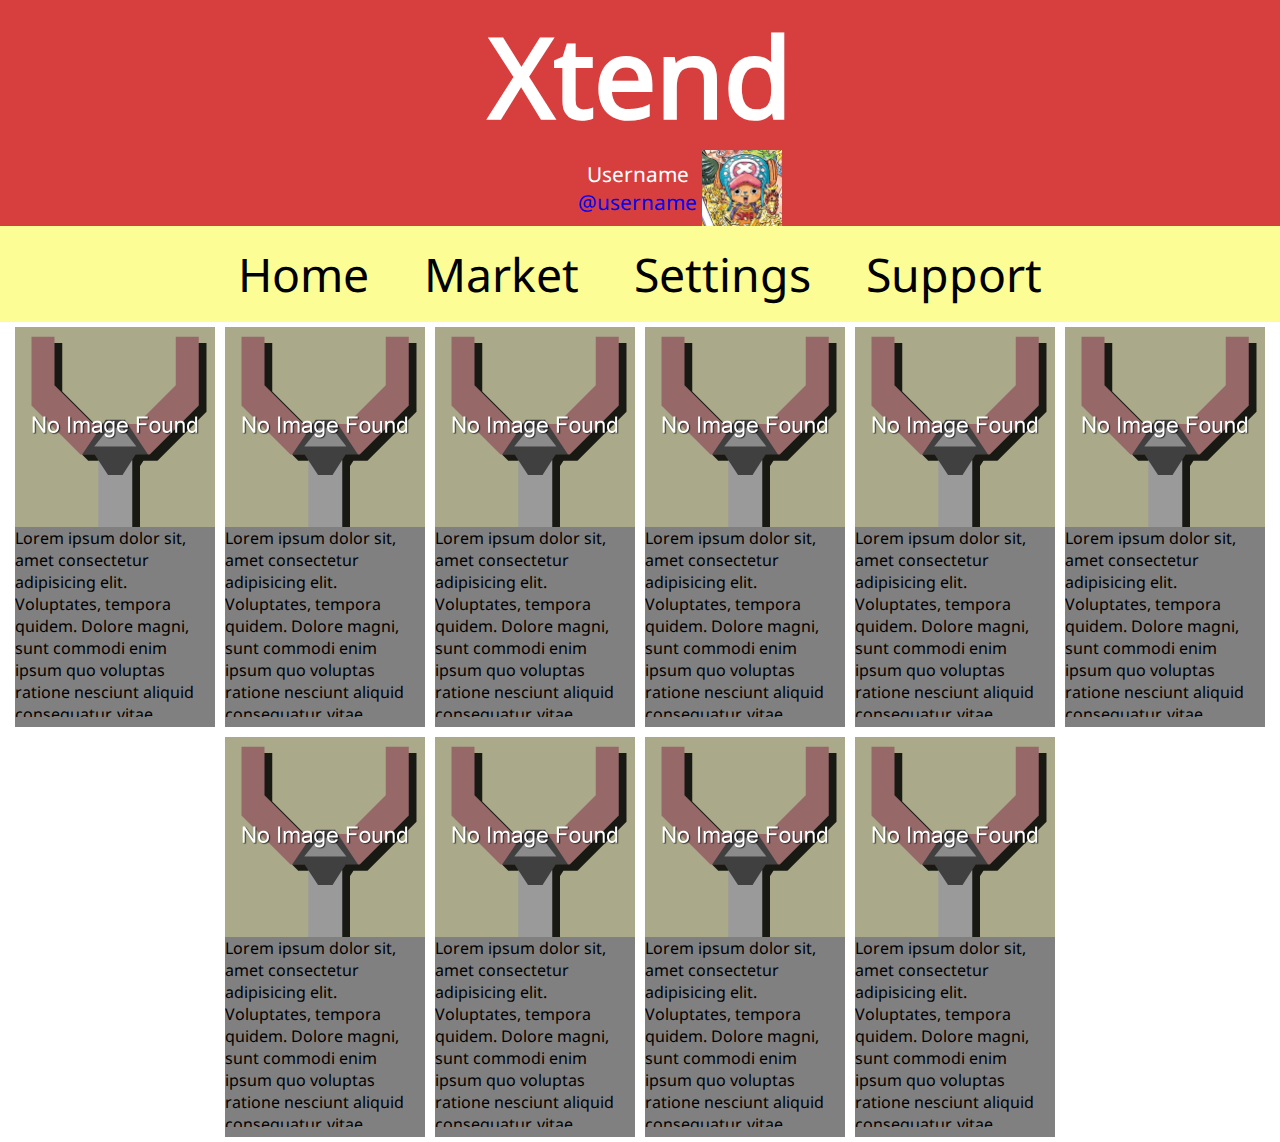
<file: home.html>
<!DOCTYPE html>
<html lang="en">
<head>
    <meta charset="UTF-8">
    <meta http-equiv="X-UA-Compatible" content="IE=edge">
    <meta name="viewport" content="width=device-width, initial-scale=1.0">
    <base href=".">
    <link rel="stylesheet" href="./style.css">
    <title>Xtend - Home</title>
    <script src="/Scripts/Demo.js" type="module"></script>
</head>
    <!--Gotta add a wrapper for this and then a user section-->
    <!--User section should have a min width to hide or display the username...-->
    <div id="HomeHeader">
        <h1 id="HomeHeader">Xtend</h1>
        <div class="User">
            <ul>
                <ul id="u">
                    <p>Username</p>
                    <a href="./user.html">@username</a>
                </ul>
                
                <img src="Images/ChopperTest.jpg">
            </ul>
        </div>
    </div>

    <!--This nav bar is really nice, experiment with it later.-->
    <div id="NavBar">
        <ul>
            <a href="home.html">Home</a>
            <a href="market.html">Market</a>
            <a href="settings.html">Settings</a>
            <a href="support.html">Support</a>
        </ul>
    </div>
    <div id="Blocks"></div>
</body>

</html>
</file>
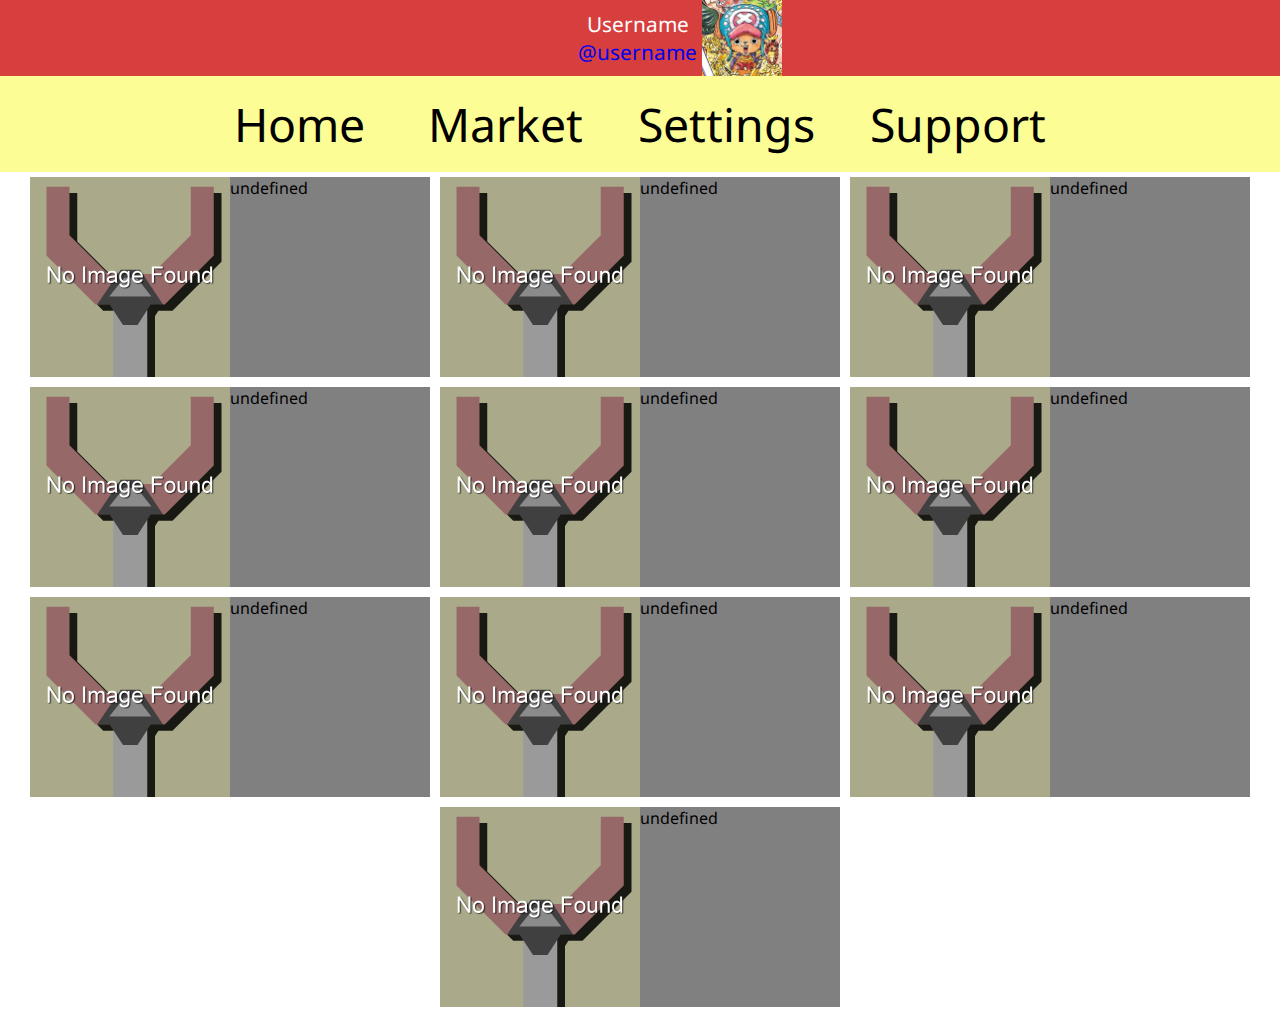
<file: market.html>
<!DOCTYPE html>
<html lang="en">
<head>
    <meta charset="UTF-8">
    <meta http-equiv="X-UA-Compatible" content="IE=edge">
    <meta name="viewport" content="width=device-width, initial-scale=1.0">
    <title>Xtend - Market</title>
    <link rel="stylesheet" href="./style.css">
    <script type="module" src="./Scripts/Demo.js"></script>
</head>
<body>
    <div id="HomeHeader">
        <div class="User">
            <ul>
                <ul id="u">
                    <p>Username</p>
                    <a href="./user.html">@username</a>
                </ul>
                
                <img src="Images/ChopperTest.jpg">
            </ul>
        </div>
    </div>


    <div id="NavBar">
        <ul>
            <a href="home.html">Home </a>
            <a href="market.html">Market</a>
            <a href="settings.html">Settings</a>
            <a href="support.html">Support</a>
        </ul>
    </div>

    <div id="MarketBlocks"></div>
</body>
</html>
</file>
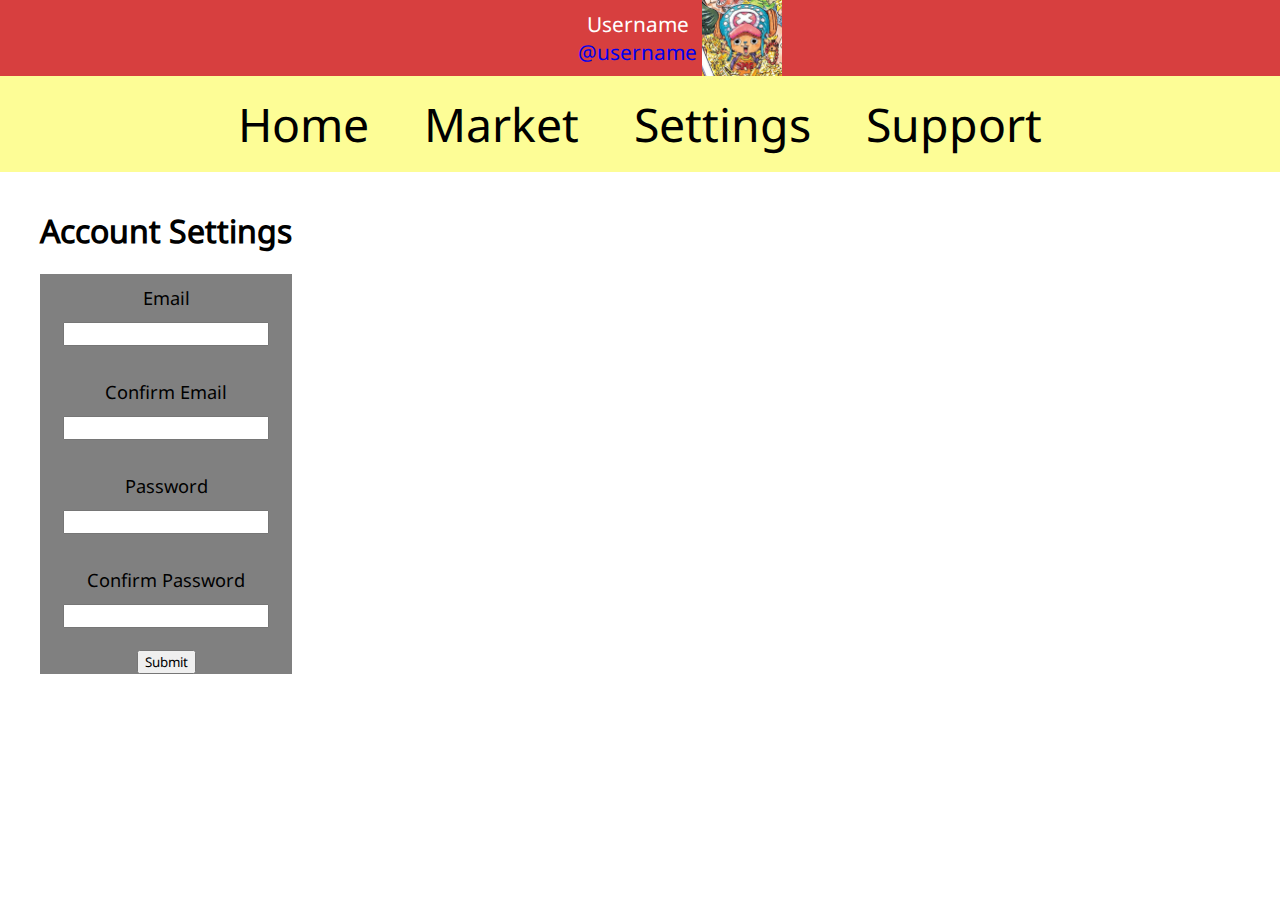
<file: settings.html>
<!DOCTYPE html>
<html lang="en">
<head>
    <meta charset="UTF-8">
    <meta http-equiv="X-UA-Compatible" content="IE=edge">
    <meta name="viewport" content="width=device-width, initial-scale=1.0">
    <title>Xtend - Settings</title>
    <link rel="stylesheet" href="./style.css">
</head>
<body>

    <div id="HomeHeader">
        <div class="User">
            <ul>
                <ul id="u">
                    <p>Username</p>
                    <a href="./user.html">@username</a>
                </ul>
                
                <img src="Images/ChopperTest.jpg">
            </ul>
        </div>
    </div>

    <div id="NavBar">
        <ul>
            <a href="home.html">Home</a>
            <a href="market.html">Market</a>
            <a href="settings.html">Settings</a>
            <a href="support.html">Support</a>
        </ul>
    </div>

    <div class="Settings">
        <ul>
            <h1>Account Settings</h1>
            <form>
                <label>Email</label>
                <input type="text"><br>
                <label>Confirm Email</label>
                <input type="text"><br>
                <label>Password</label>
                <input type="text"><br>
                <label>Confirm Password</label>
                <input type="text"><br>
                <input type="submit" value="Submit">
            </form>
        </ul>
    </div>
</body>
</html>
</file>
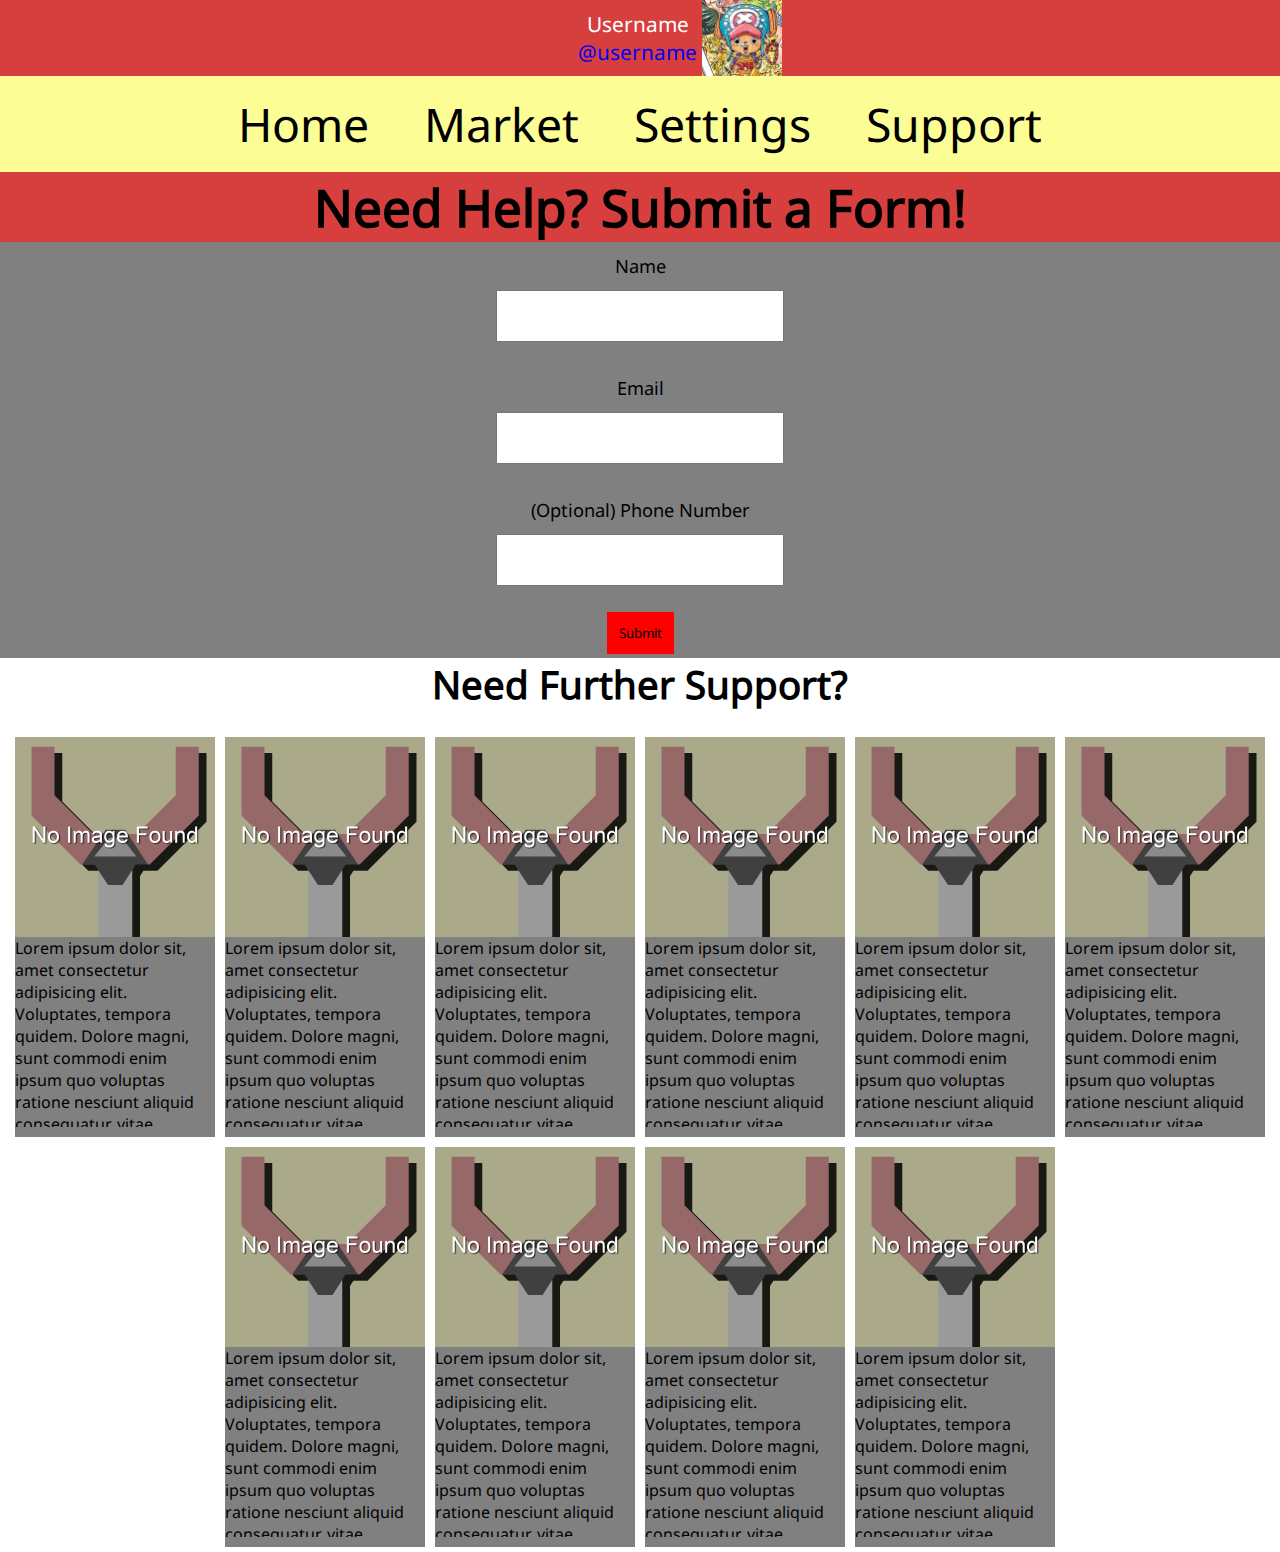
<file: support.html>
<!DOCTYPE html>
<html lang="en">
<head>
    <meta charset="UTF-8">
    <meta http-equiv="X-UA-Compatible" content="IE=edge">
    <meta name="viewport" content="width=device-width, initial-scale=1.0">
    <title>Xtend - Support</title>
    <link rel="stylesheet" href="./style.css">
    <script src="/Scripts/Demo.js" type="module"></script>
</head>
<body>
    <div id="HomeHeader">
        <div class="User">
            <ul>
                <ul id="u">
                    <p>Username</p>
                    <a href="./user.html">@username</a>
                </ul>
                
                <img src="Images/ChopperTest.jpg">
            </ul>
        </div>
    </div>

    <div id="NavBar">
        <ul>
            <a href="home.html">Home</a>
            <a href="market.html">Market</a>
            <a href="settings.html">Settings</a>
            <a href="support.html">Support</a>
        </ul>
    </div>
    
    <div class="SupportForm">
        <h2>Need Help? Submit a Form!</h2>
        
        <form>
            <label>Name</label>
            <input type="text"><br>
            <label>Email</label>
            <input type="text"><br>
            <label>(Optional) Phone Number</label>
            <input type="text"><br>
            <input type="submit" value="Submit">
        </form>

        <h3>Need Further Support?</h3>
    </div>

    <br>
    
    <div id="SupportBlocks"></div>
</body>
</html>
</file>
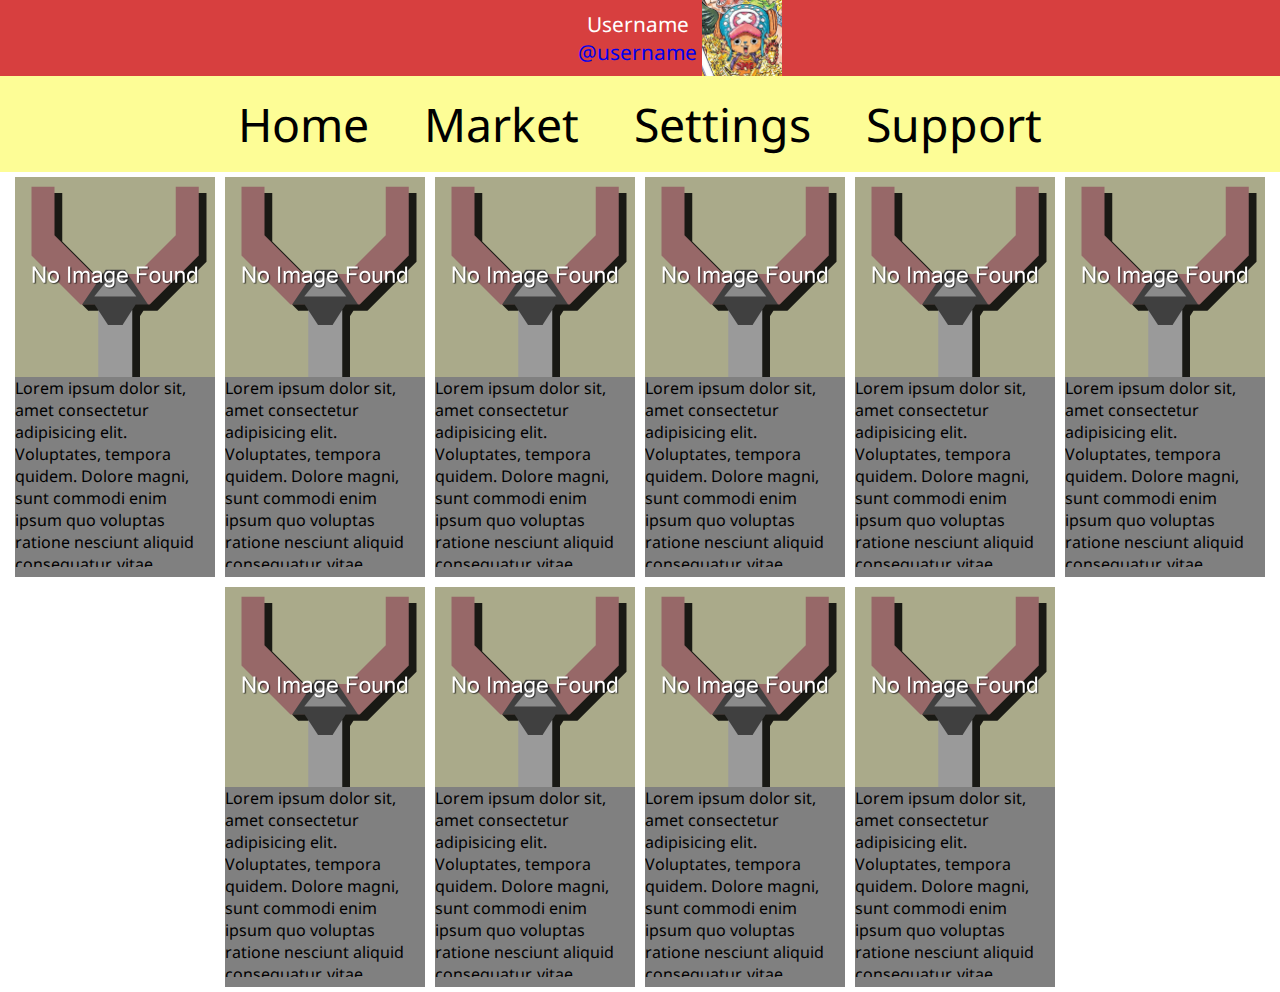
<file: user.html>
<!DOCTYPE html>
<html lang="en">
<head>
    <meta charset="UTF-8">
    <meta http-equiv="X-UA-Compatible" content="IE=edge">
    <meta name="viewport" content="width=device-width, initial-scale=1.0">
    <base href=".">
    <link rel="stylesheet" href="./style.css">
    <title>Xtend - Home</title>
    <script src="/Scripts/Demo.js" type="module"></script>
</head>
    <!--Gotta add a wrapper for this and then a user section-->
    <!--User section should have a min width to hide or display the username...-->
    <div id="HomeHeader">
        <div class="User">
            <ul>
                <ul id="u">
                    <p>Username</p>
                    <a href="./user.html">@username</a>
                </ul>
                
                <img src="Images/ChopperTest.jpg">
            </ul>
        </div>
    </div>
    

    <div id="NavBar">
        <ul>
            <a href="home.html">Home</a>
            <a href="market.html">Market</a>
            <a href="settings.html">Settings</a>
            <a href="support.html">Support</a>
        </ul>
    </div>
    

    <div id="Blocks"></div>
</body>

</html>
</file>
<file: style.css>
/*Add Font*/
@font-face {
    font-family: Noto-Sans-Regular;
    src: url(./Fonts/NotoSans-Regular.ttf);
}

* {
    font-family: Noto-Sans-Regular;
}

body {
    margin: 0;
    padding: 0;
}

#HomeHeader {
    display: flex;
    flex-direction: column;
    justify-content: center;
    align-items: center;
    margin: 0;
    margin-bottom: 0px;
    
    color: white;
    background-color: rgb(215, 63, 63);
    font-size: calc(8vw + 0.5rem);
}

#NavBar {
    display: flex;
    justify-content: center;
    align-items: center;
    background-color: #FDFD96;
}

#NavBar ul {
    padding: 0;
}

#NavBar a {
    color: black;
    text-decoration: none;
    font-size: calc(3vw + .5rem);
    padding: 0 2vw 0 2vw;
    padding-bottom: 0;
    border-bottom: 1px solid none;
}

#NavBar a {
    transition: all ease-in-out 0.5s;
}

#NavBar a:hover {
    border-bottom: 3px solid red;
    transition: all ease-in-out 0.3s;
}

#Blocks {
    display: flex;
    float: left;
    justify-content: center;
    align-items:flex-start;
    flex-direction: row;
    flex-wrap: wrap;
}

#Blocks div{
    width: 200px;
    height: 400px;
    /*Can't get this working right at the moment. Can't be bothered at the moment.*/
    margin: 5px;
    background-color: grey;
    
}

#Blocks p {
    width: 200px;
    height: 190px;
    overflow-y:scroll;
    text-overflow: hidden;
    font-size: 16px;
    margin: 0;
    
    scrollbar-color: black;
}

#Blocks img {
    width: 200px;
    height: 200px;
    margin: 0;
}

#MarketBlocks {
    display: flex;
    float: left;
    justify-content: center;
    align-items:flex-start;
    flex-direction: row;
    flex-wrap: wrap; 
}

#MarketBlocks div{
    width: 400px;
    height: 200px;
    /*Can't get this working right at the moment. Can't be bothered at the moment.*/
    margin: 5px;
    background-color: grey;

    display: flex;
    transition: all ease-in-out 0.4s;   
}

#MarketBlocks p {
    width: 200px;
    height: 190px;
    overflow-y:scroll;
    text-overflow: hidden;
    font-size: 16px;
    margin: 0;
    
    scrollbar-color: black;
}

#MarketBlocks img {
    width: 200px;
    height: 200px;
    margin: 0;
    float: left;
}

#MarketBlocks button {
    width: 0px;
    flex: auto;
    background-color: transparent;
    border: none;
    font-size: 2vw;
    color: transparent;
    transition: all ease-in-out 0.4s;   
}

#MarketBlocks div:hover {
    width: 450px;
    transition: all ease-in-out 0.4s;   
}

#MarketBlocks button:hover {
    width: 50px;
    display: block;
    background-color: #5fd76d;
    color: black;
    transition: all ease-in-out 0.3s;
}

.Settings {
    display: flex;
    flex-direction: column;
    float: left;

    align-items: center;
    justify-content: center;
}

.Settings form {
    display: flex;
    flex-direction: column;
    align-items: center;
    justify-content: center;

    width: 100%;

    background-color: gray;
}

.SupportForm input[type=text], label {
    margin: auto;
    padding: 12px;
    font-size: calc(0.8vw + 0.5rem);
}

.SupportForm input[type=submit] {
    padding: 12px;
    background-color: red;
    border: 0;
    margin: 4px;
}

#SupportBlocks {
    display: flex;
    float: left;
    justify-content: center;
    align-items:flex-start;
    flex-direction: row;
    flex-wrap: wrap;
}

#SupportBlocks div{
    width: 200px;
    height: 400px;
    /*Can't get this working right at the moment. Can't be bothered at the moment.*/
    margin: 5px;
    background-color: grey;
    
}

#SupportBlocks p {
    width: 200px;
    height: 190px;
    overflow-y:scroll;
    text-overflow: hidden;
    font-size: 16px;
    margin: 0;
    
    scrollbar-color: black;
}

#SupportBlocks img {
    width: 200px;
    height: 200px;
    margin: 0;
}

.SupportForm h2 {
    display: flex;
    justify-content: center;
    align-items: center;
    background-color: rgb(215, 63, 63);
    
    text-decoration: solid;

    font-size: 4vw;
    margin: 0;
    height: auto;
}

.SupportForm h3 {
    display: flex;
    justify-content: center;
    align-items: center;
    
    margin: auto;

    text-decoration: underline;
    
    text-decoration: solid;

    font-size: 3vw;
    margin: 0;
    height: auto;
}

.SupportForm form {
    display: flex;
    flex-direction: column;
    align-items: center;
    justify-content: center;

    width: 100%;

    background-color: gray;
}

.SupportForm input[type=text], label {
    margin: auto;
    padding: 12px;
    font-size: calc(0.8vw + 0.5rem);
}

.SupportForm input[type=submit] {
    padding: 12px;
    background-color: red;
    border: 0;
    margin: 4px;
}

.User {
    text-align: center;
    font-size: calc(1vw + 0.5rem);
}

.User img {
    width: 80PX;
}

.User ul, img {
    margin: 0;
    display: inline-block;
    vertical-align: middle;
}

.User a, p {
    margin: 0;
    text-decoration: none;
}

/*FOR IF THE PAGE GETS SMALL, LIKE A SAMSUNG S10/S10+*/
@media (max-device-width: 600px)   {
    #MarketBlocks {
        display: flex;
        float: left;
        justify-content: center;
        align-items:flex-start;
        flex-direction: row;
        flex-wrap: wrap; 
    }
    
    #MarketBlocks div{
        width: 320px;
        height: 150px;
        /*Can't get this working right at the moment. Can't be bothered at the moment.*/
        margin: 5px;
        background-color: grey;
    
        display: flex;
        transition: all ease-in-out 0.4s;   
    }
    
    #MarketBlocks p {
        width: 120px;
        height: 190px;
        overflow-y:scroll;
        text-overflow: hidden;
        font-size: 10px;
        margin: 0;
        
        scrollbar-color: black;
    }
    
    #MarketBlocks img {
        width: 150px;
        height: 150px;
        margin: 0;
        float: left;
    }
    
    #MarketBlocks button {
        width: 0px;
        background-color: transparent;
        border: none;
        font-size: 4vw;
        color: transparent;
        transition: all ease-in-out 0.4s;   
    }
    
    #MarketBlocks div:hover {
        width: 350px;
        transition: all ease-in-out 0.4s;   
    }
    
    #MarketBlocks button:hover {
        display: block;
        flex: 10px;
        background-color: #5fd76d;
        color: black;
        transition: all ease-in-out 0.3s;
    }
}
</file>
